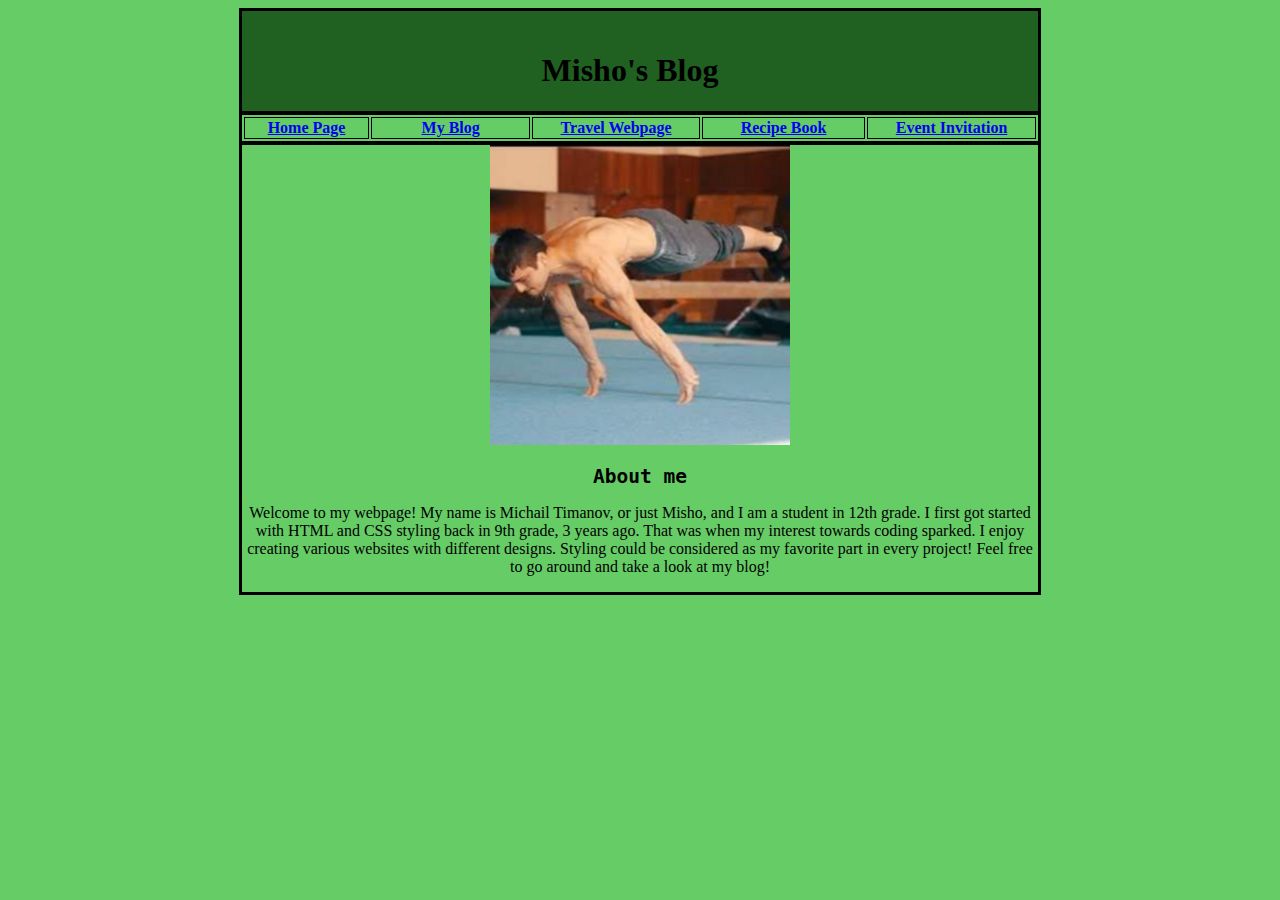
<file: index.html>
<!DOCTYPE html>
<html>
    <head>
        <meta charset="utf-8">
        <title>Misho's Blog</title>
		<link rel="stylesheet" type="text/css" href="style.css">
		<style>
        
          h2
		{
        	font-weight: bold;
			
            font-family: monospace;
            
        }
          h6
        {
            font-style: italic;
            font-size: 15px;
        }
        
        </style>
    </head>
    <body>
	<div class = "content">
                <div width = "100%" class = "head">
                    <h1> Misho's Blog </h1>
                </div>
                <div width = "100%">
                    <table>
                        <tr>
                        	<th width = "150px">
                                <a href = "index.html"> Home Page</a>
                            </th>
				<th width = "200px">
				<a href = "blog.html"> My Blog</a>
			    </th>
                            <th width = "200px">
                                <a href = "web.html"> Travel Webpage</a>
                            </th>
                            <th width = "200px">
                                <a href = "recipe.html"> Recipe Book</a>
                            </th>
                            <th width = "200px">
                                <a href = "event.html"> Event Invitation</a>
                            </th>
                        </tr>
                    </table>
                </div>
                <div width = "100%">
		<img src="planchebe4.jpg" width="300px"/>
        
        <h2 id="No1">About me</h2>
        
        <p>Welcome to my webpage! My name is Michail Timanov, or just Misho, and I am a student in 12th grade. I first got started with HTML and CSS styling back in 9th grade, 3 years ago. That was when my interest towards coding sparked. I enjoy creating various websites with different designs. Styling could be considered as my favorite part in every project! Feel free to go around and take a look at my blog!</p>
</file>
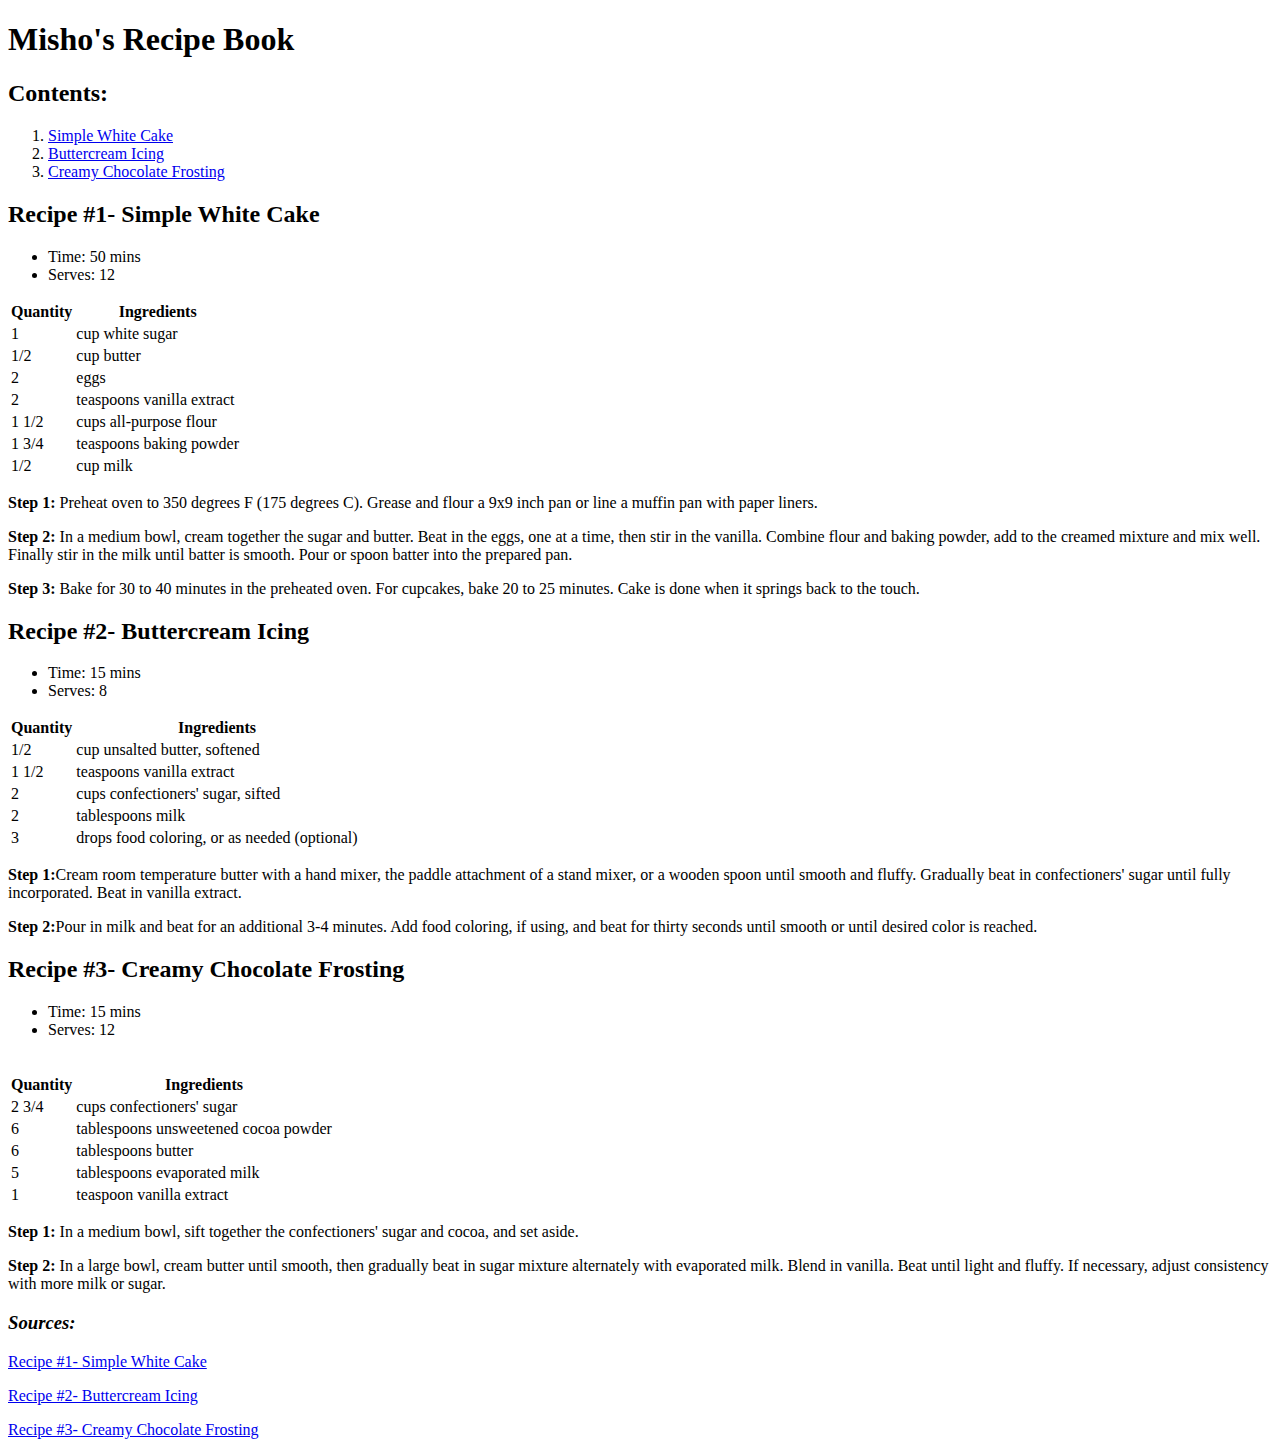
<file: recipe.html>
<!DOCTYPE html>
<html>
    <head>
        <title>Project: Recipe book</title>
        <meta charset="utf-8">
        <style>
        </style>
    </head>
    <body>
       
        <h1>Misho's Recipe Book</h1>
        
        <h2>Contents:</h2>
        
        <ol>
            <li><a href="#simple-white-cake">Simple White Cake</a></li>
            <li><a href="#buttercream-icing">Buttercream Icing</a></li>
            <li><a href="#creamy-chocolate-frosting">Creamy Chocolate Frosting</a></li>
        </ol>
        
        <h2 id="simple-white-cake">Recipe #1- Simple White Cake</h2>
        
        <ul>
            <li>Time: 50 mins</li>
            <li>Serves: 12</li>
        </ul>
        
        <table>
            <thead>
                <tr>
                    <th>Quantity</th>
                    <th>Ingredients</th>
                </tr>
            </thead>
            <tbody>
                <tr>
                    <td>1</td>
                    <td>cup white sugar</td>
                </tr>
                <tr>
                    <td>1/2</td>
                    <td>cup butter</td>
                </tr>
                <tr>
                    <td>2</td>
                    <td>eggs</td>
                </tr>
                <tr>
                    <td>2</td>
                    <td>teaspoons vanilla extract</td>
                </tr>
                <tr>
                    <td>1 1/2</td>
                    <td>cups all-purpose flour</td>
                </tr>
                <tr>
                    <td>1 3/4</td>
                    <td>teaspoons baking powder</td>
                </tr>
                <tr>
                    <td>1/2</td>
                    <td>cup milk</td>
                </tr>
            </tbody>
        </table>
        
        <p><strong>Step 1:</strong>
            Preheat oven to 350 degrees F (175 degrees C). Grease and flour a 9x9 inch pan or line a muffin pan with paper liners.
        </p>
        <p><strong>Step 2:</strong>
            In a medium bowl, cream together the sugar and butter. Beat in the eggs, one at a time, then stir in the vanilla. Combine flour and baking powder, add to the creamed mixture and mix well. Finally stir in the milk until batter is smooth. Pour or spoon batter into the prepared pan.
        </p>
        <p><strong>Step 3:</strong>
            Bake for 30 to 40 minutes in the preheated oven. For cupcakes, bake 20 to 25 minutes. Cake is done when it springs back to the touch.
        </p>
        
        <h2 id="buttercream-icing">Recipe #2- Buttercream Icing</h2>
        <ul>
            <li>Time: 15 mins</li>
            <li>Serves: 8</li>
        </ul>
        
        <table>
            <thead>
                <tr>
                    <th>Quantity</th>
                    <th>Ingredients</th>
                </tr>
            </thead>
            <tbody>
                 <tr>
                    <td>1/2</td>
                    <td>cup unsalted butter, softened</td>
                </tr>
                <tr>
                    <td>1 1/2</td>
                    <td>teaspoons vanilla extract</td>
                </tr>
                <tr>
                    <td>2</td>
                    <td>cups confectioners' sugar, sifted</td>
                </tr>
                <tr>
                    <td>2</td>
                    <td>tablespoons milk</td>
                </tr>
                <tr>
                    <td>3</td>
                    <td>drops food coloring, or as needed (optional)</td>
                </tr>
            </tbody>
        </table>
        
        <p><strong>Step 1:</strong>Cream room temperature butter with a hand mixer, the paddle attachment of a stand mixer, or a wooden spoon until smooth and fluffy. Gradually beat in confectioners' sugar until fully incorporated. Beat in vanilla extract.
        </p>
        <p><strong>Step 2:</strong>Pour in milk and beat for an additional 3-4 minutes. Add food coloring, if using, and beat for thirty seconds until smooth or until desired color is reached.
        </p>

        <h2 id="creamy-chocolate-frosting">Recipe #3- Creamy Chocolate Frosting</h2>
        
        <ul>
            <li>Time: 15 mins</li>
            <li>Serves: 12</li>
        </ul>
        <img scr="https://images.media-allrecipes.com/userphotos/720x405/616190.jpg" width="300">
        
        <table>
            <thead>
                <tr>
                    <th>Quantity</th>
                    <th>Ingredients</th>
                </tr>
            </thead>
            <tbody>
                <tr>
                    <td>2 3/4</td>
                    <td>cups confectioners' sugar</td>
                </tr>
                <tr>
                    <td>6</td>
                    <td>tablespoons unsweetened cocoa powder</td>
                </tr>
                <tr>
                    <td>6</td>
                    <td>tablespoons butter</td>
                </tr>
                <tr>
                    <td>5</td>
                    <td>tablespoons evaporated milk</td>
                </tr>
                <tr>
                    <td>1</td>
                    <td>teaspoon vanilla extract</td>
                </tr>
            </tbody>
        </table>
        
        <p><strong>Step 1:</strong> In a medium bowl, sift together the confectioners' sugar and cocoa, and set aside.
</p>
        <p><strong>Step 2:</strong> In a large bowl, cream butter until smooth, then gradually beat in sugar mixture alternately with evaporated milk. Blend in vanilla. Beat until light and fluffy. If necessary, adjust consistency with more milk or sugar.
</p>
    <h3><em>Sources:</em></h3>
    <p><a href="https://www.allrecipes.com/recipe/17481/simple-white-cake/">Recipe #1- Simple White Cake</a></p>
    <p><a href="https://www.allrecipes.com/recipe/174347/quick-and-almost-professional-buttercream-icing/?clickId=right%20rail0&internalSource=rr_feed_recipe_sb&referringId=17481%20referringContentType%3Drecipe">Recipe #2- Buttercream Icing</a></p>
    <p><a href="https://www.allrecipes.com/recipe/26019/creamy-chocolate-frosting/?internalSource=previously%20viewed&referringContentType=Homepage&clickId=cardslot%205">Recipe #3- Creamy Chocolate Frosting</a></p>
    
    </body>
</html>
</file>
<file: style.css>
body {
    background-color: rgb(102, 204, 102); 
}
h1 {
    padding-top: 20px;
    padding-right: 20px;
}
div{
    align : center;
    border-style: solid;
    border-color: black;
    border-width: 2px;
}
th{
    border-style: solid;
    border-color: black;
    border-width: 1px;
    
}
.content{
    background-color: rgb(102, 204, 102);
    width: 800px;
    text-align: center;
    border-style: solid;
    border-color: black;
    border-width: 1px;
    margin: auto;
    /*
    margin-left: 200px;
    margin-right: 200px;*/
}

.head{
   background-color: rgb(32, 96, 32);
}
</file>
